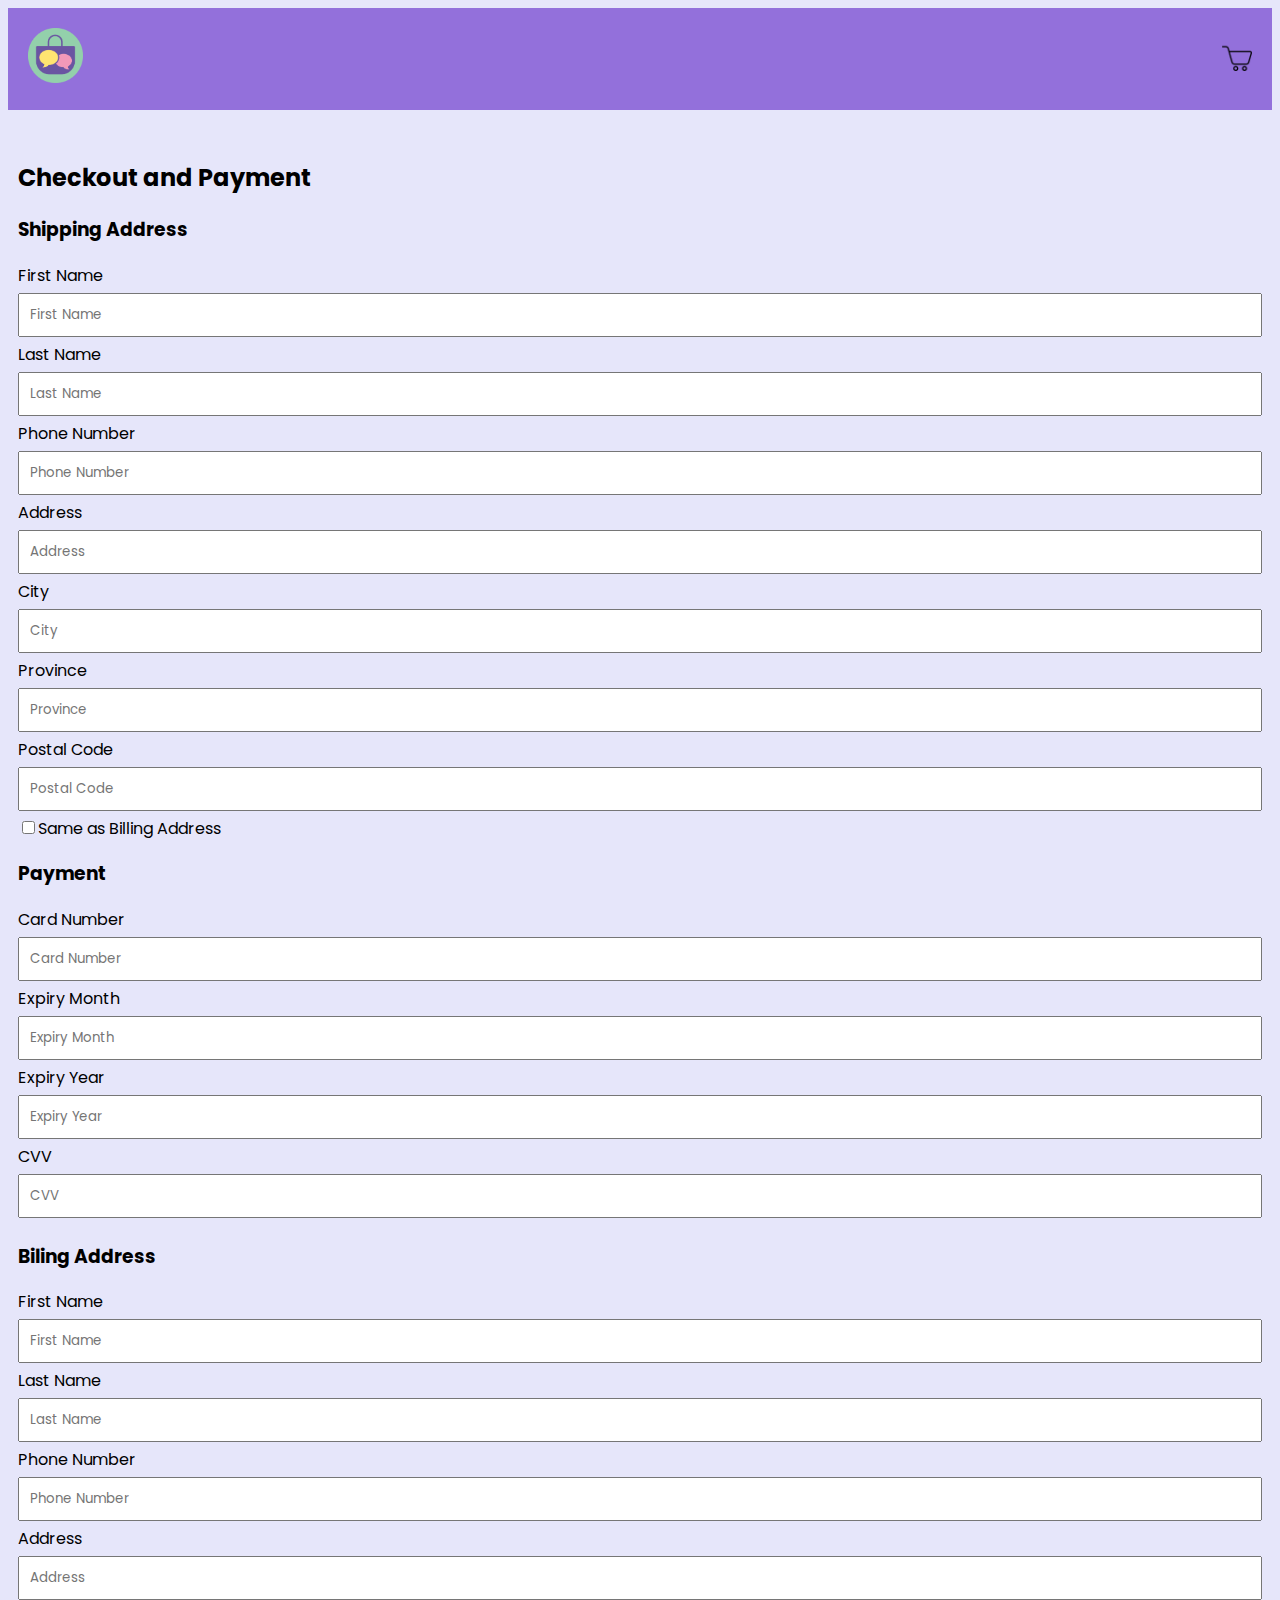
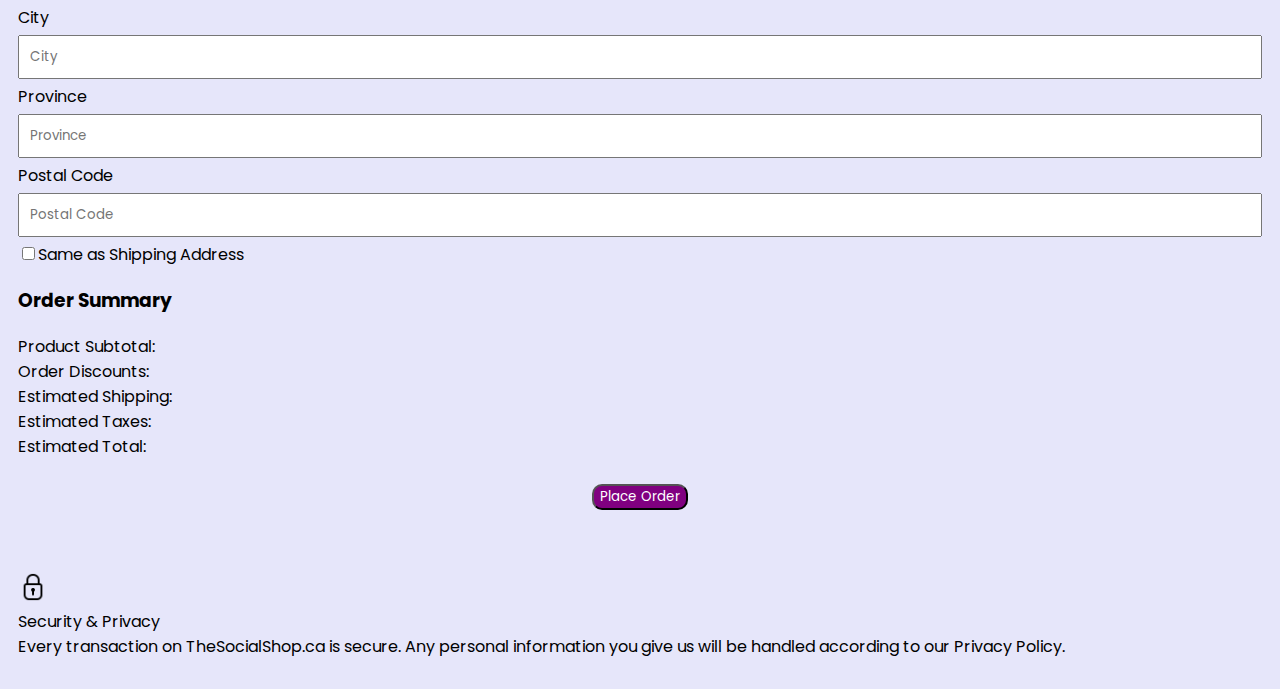
<file: Project_2_Styling_Web/payment.html>
<!DOCTYPE html>
<html class="no-js" lang="en">

<head>
    <meta charset="utf-8" />
    <meta http-equiv="x-ua-compatible" content="ie=edge">
    <meta name="viewport" content="width=device-width, initial-scale=1.0" />
    <title>The Social Shop</title>
    <link rel="stylesheet" href="style.css">

    <link rel="preconnect" href="https://fonts.googleapis.com">
    <link rel="preconnect" href="https://fonts.gstatic.com" crossorigin>
    <link
        href="https://fonts.googleapis.com/css2?family=Poppins:ital,wght@0,100;0,200;0,300;0,400;0,500;0,600;0,700;0,800;0,900;1,100;1,200;1,300;1,400;1,500;1,600;1,700;1,800;1,900&display=swap"
        rel="stylesheet">


    <style>
       body {
            font-family: 'Poppins', sans-serif;
            background-color: #E6E6FA;
            /* Lavender */
        }

        header {
            display: flex;
            justify-content: space-between;
            align-items: center;
            padding: 20px;
            background-color: #9370DB;
            /* Medium Purple */
        }

        #formID
        {
            display: block;
            /* flex-wrap: wrap; */
            margin: 20px 0;
            /* box-sizing: border-box; */
            padding: 10px;
        }

        input[type="text"] {
            width: 100%;
            padding: 10px;
            margin: 5px 0;
            box-sizing: border-box;
        }

    </style>
</head>

<body>
    <!-- TEXT LEGEND:
        1. CLICK HERE: Indicates the next page in the user flow. 
        2. DETOUR HERE: Indicates the existent of a page that is optional for the user to visit. -->

    <header class="grid-x grid-padding-x">
        <div class="cell large-3 medium-3 small-3"><a href="index.html"><img src="images/logo.png" alt="social shop logo"
                    height="55px" width="55px"></a></div>
        <div class="cell large-3 medium-3 small-3">
            <a href="personalcart.html"><img src="images/cart.png" alt="shopping cart" width="30" height="30"></a></div>
    </header>

    <section class="grid-x grid-padding-x">

    </section>
    <form id="formID" class="grid-x grid-padding-x">
        <h2 class="cell large-12 medium-12 small-12">
            Checkout and Payment
        </h2>
        <section class="cell large-8 medium-8 small-12">
            <h3>Shipping Address</h3>
            </div>
            <section class="grid-x grid-padding-x">
                <div class="cell large-6 medium-6 small-12"><label>First Name</label><input type="text"
                        placeholder="First Name" /></div>
                <div class="cell large-6 medium-6 small-12"><label>Last Name</label><input type="text"
                        placeholder="Last Name" /></div>
                <div class="cell large-4 medium-4 small-12"><label>Phone Number</label><input type="text"
                        placeholder="Phone Number" /></div>
                <div class="cell large-8 medium-8 small-12"><label>Address</label><input type="text"
                        placeholder="Address" /></div>
                <div class="cell large-4 medium-4 small-12"><label>City</label><input type="text" placeholder="City" />
                </div>
                <div class="cell large-4 medium-4 small-12"><label>Province</label><input type="text"
                        placeholder="Province" /></div>
                <div class="cell large-4 medium-4 small-12"><label>Postal Code</label><input type="text"
                        placeholder="Postal Code" /></div>
            </section>
            <div><input id="checkbox1" type="checkbox"><label for="checkbox1">Same as Billing Address</label></div>
            <div>
                <h3>Payment</h3>
            </div>
            <section class="grid-x grid-padding-x">
                <div class="cell large-12 medium-12 small-12"><label>Card Number</label><input type="text"
                        placeholder="Card Number" /></div>
                <div class="cell large-5 medium-5 small-12"><label>Expiry Month</label><input type="text"
                        placeholder="Expiry Month" /></div>
                <div class="cell large-5 medium-5 small-12"><label>Expiry Year</label><input type="text"
                        placeholder="Expiry Year" /></div>
                <div class="cell large-2 medium-2 small-12"><label>CVV</label><input type="text" placeholder="CVV" />
                </div>
            </section>
            <div>
                <h3>Biling Address</h3>
            </div>
            <section class="grid-x grid-padding-x">
                <div class="cell large-6 medium-6 small-12"><label>First Name</label><input type="text"
                        placeholder="First Name" /></div>
                <div class="cell large-6 medium-6 small-12"><label>Last Name</label><input type="text"
                        placeholder="Last Name" /></div>
                <div class="cell large-4 medium-4 small-12"><label>Phone Number</label><input type="text"
                        placeholder="Phone Number" /></div>
                <div class="cell large-8 medium-8 small-12"><label>Address</label><input type="text"
                        placeholder="Address" /></div>
                <div class="cell large-4 medium-4 small-12"><label>City</label><input type="text" placeholder="City" />
                </div>
                <div class="cell large-4 medium-4 small-12"><label>Province</label><input type="text"
                        placeholder="Province" /></div>
                <div class="cell large-4 medium-4 small-12"><label>Postal Code</label><input type="text"
                        placeholder="Postal Code" /></div>
            </section>
            <div><input id="checkbox1" type="checkbox"><label for="checkbox1">Same as Shipping Address</label></div>
        </section>
        <section class="cell large-4 medium-4">
            <h3>Order Summary</h3>
            <section class="grid-x grid-padding-x">
                <div class="cell large-8 medium-7 small-8">Product Subtotal:</div>
                <div class="cell large-4 medium-5 small-4"></div>
                <div class="cell large-8 medium-7 small-8">Order Discounts:</div>
                <div class="cell large-4 medium-5 small-4"></div>
                <div class="cell large-8 medium-7 small-8">Estimated Shipping:</div>
                <div class="cell large-4 medium-5 small-4"></div>
                <div class="cell large-8 medium-7 small-8">Estimated Taxes:</div>
                <div class="cell large-4 medium-5 small-4"></div>
                <div class="cell large-8 medium-7 small-8">Estimated Total:</div>
                <div class="cell large-4 medium-5 small-4"></div>
            </section>
            <section>
                <button type="button" class="button">Place Order</button>
            </section>
            <section class="grid-x">
                <div class="small-2"> <img src="images/lock.png" height="30px" width="30px"> </div>
                <div class="small-10">Security & Privacy</div>
            </section>
            <section>
                <div class="small-12">Every transaction on TheSocialShop.ca is secure. Any personal information you give
                    us will be handled according to our Privacy Policy.</div>
            </section>

        </section>
    </form>
</body>

</html>
</file>
<file: Project_2_Styling_Web/style.css>
*
{
    font-family: 'Poppins', sans-serif;
}

/* -------------------------------------------start of index.html CSS --------------------------------------- */

/* header-footer background color */
header, footer {
    background-color: lavender;
}

/* Logo alignment */
#logoId {
    position: absolute;
    top: 1px;
    left: 1px;
}

/* Button Properties*/
.button {
    size: 10%;
    border-radius: 10px;
    background-color: purple;
    margin-bottom: 5%;
    margin-top: 2%;
    margin-left: auto;
    margin-right: auto;
    display: block;
    color: #fff;
    transition: background-color 0.2s ease;
}

.button:hover
{
    background-color: blueviolet;
}

/* New and Sale section h1 tag and divs */
#newID, #saleID
{
    margin-top: 3%;
    background-color: beige;
}

#newID h1, #saleID h1 {
    text-align: center;
    font-weight: bold;
}

#newID img, #saleID img {
    border-radius: 10px;
    margin-bottom: 5%;
}

/* Promo section image and button */
#promoID
{
    margin-top: 5%;
}

#promoID img {
    border-radius: 10px;
    width: 80%;
    display: block;
    margin: 0 auto;
}

/*footer properties*/
#footID ul {
    margin-top: 10%;
    margin-bottom: 30%;
    text-align: left;
    left: 1%;
    position:absolute;
}

.map
{
    border-radius: 10px;
    width: auto;
    height: auto;
}

#footID h1, #footID img {
    text-align: center;
    margin-bottom: 10px;
    margin-right: auto;
}

/* --------------------------------------- end of index.html CSS -----------------------------------------*/

/* -------------------------------------- start of socialshop.html CSS --------------------------------- */

/* Displays number of users joined */
#groupJoined
{
    text-align: center;
    color: #fff;
    font-style: italic;
    border: 15px blueviolet;
    border-radius: 10px;
    background-color: blueviolet;
    padding: 40px;
    display: block;
    margin: 0 auto;
    margin-top: 20px;
}

.gcart
{
    top: 0px;
    right: 0px;
}

/* designing the sticky chatbox. Will add fuctionality to minimize it with JS */
.chat-container {
    position: fixed;
    bottom: 0;
    left: 0;
    width: 80%;
    height: 35%;
    background-color: #f9f9f9;
    border-top: 1px solid #ccc;
    overflow-y: scroll;
    border-radius: 10px;
    margin: 0 10%;
}

.chat-header {
    background-color: blueviolet;
    color: #fff;
    padding: 10px;
    text-align: center;
}

.chat-body {
    padding: 10px;
    margin: 55px;
}

.message-input {
    display: flex;
    align-items: center;
    justify-content: space-between;
    padding: 10px;
    background-color: #fff;
    border-top: 1px solid #ccc;
}

.message-input input[type="text"] {
    flex-grow: 1;
    padding: 5px;
    border: 1px solid #ccc;
    border-radius: 5px;
}

.message-input button {
    background-color: purple;
    color: #fff;
    border-radius: 10px;
    margin: 0 5px;
    margin-bottom: 15px;
    padding: 5px 10px;
    cursor: pointer;
}

/*-------------------------------------------------- end of socialshop.html css --------------------------------------*/

/* ------------------------------------------------- start of groupcart.html CSS ------------------------------------- */

.welcome
{
    margin-top: 10px;
    margin-left: 10px;
}

.product1,
.product2,
.product3 {
    margin-left: 10px;
    margin-right: 10px;
    background-color: beige;
    margin-top: 5%;
    margin-bottom: auto;
}

input[type="number"] {
    width: 80%;
    border-radius: 10px;
}

#prod1,
#prod2,
#prod3 {
    width: 80%;
    border-radius: 10px;
}

img {
    border-radius: 10%;
}

#check1 {
    margin-bottom: 5%;
    background-color: beige;
    text-align: center;
    font-weight: bold;
}

/* ------------------------------------------- end of socialshop.html CSS --------------------------------------- */
</file>
